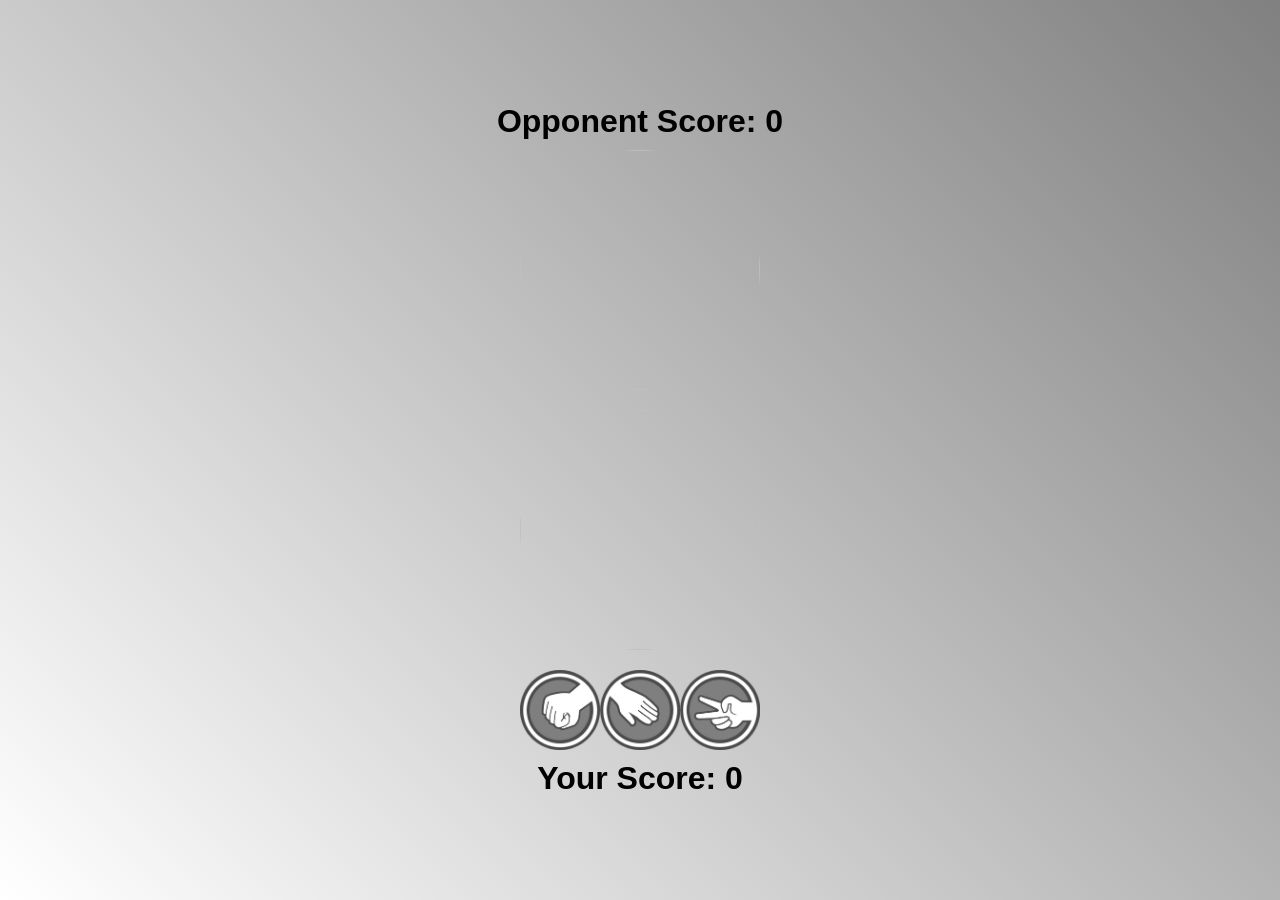
<file: index.html>
<!DOCTYPE html>
<html lang="en">
<head>
    <meta charset="UTF-8">
    <meta http-equiv="X-UA-Compatible" content="IE=edge">
    <meta name="viewport" content="width=device-width, initial-scale=1.0">
    <meta name="google-site-verification" content="DSFqlclIbpOOr6GYLxTNxv-e1TqoXh3TQJQhrzn31qM" />
    <link rel="shortcut icon" href="rock.png" type="image/x-icon">
    <title>Rock-Paper-Scissors</title>
    <link rel="stylesheet" href="style.css">
</head>
<body>
    <h1 id="opponent-score">Opponent Score: 0</h1>
    <img id="opponent-choice">
    <!-- <br> -->
    <img id="your-choice">
    <div id="choices">
        <!-- <img src="rock.png" alt="">
        <img src="paper.png" alt="">
        <img src="scissors.png" alt=""> -->
    </div>
    <h1 id="your-score">Your Score: 0</h1>
    <script src="script.js"></script>
</body>
</html>
</file>
<file: style.css>
*{
    margin: 0;
    padding: 0;
    box-sizing: border-box;
}

body{
    /* text-align: center; */
    height: 100vh;
    width: 100vw;
    font-family: sans-serif;
    display: flex;
    justify-content: center;
    align-items: center;
    flex-direction: column;
    /* margin: 18px 0px; */
    background: linear-gradient(45deg,white,gray);
    overflow: hidden;
}

#opponent-choice{
    width: 240px;
    height: 240px;
    /* background-color: aqua; */
    margin: 10px 0px;
    border-radius: 50%;    
    /* box-shadow: 0px 0px 16px rgba(255, 255, 255, 0.5); */
}

#your-choice{
    width: 240px;
    height: 240px;
    /* background-color: yellow; */
    margin: 10px 0px;
    border-radius: 50%;
    /* box-shadow: 0px 0px 16px rgba(255, 255, 255, 0.5); */
}

#choices{
    width: 240px;
    height: 80px;
    /* background-color: green; */
    margin: 10px 0px;
}

#choices img{
    width: 80px;
    height: 80px;
    cursor: pointer;
}
</file>
